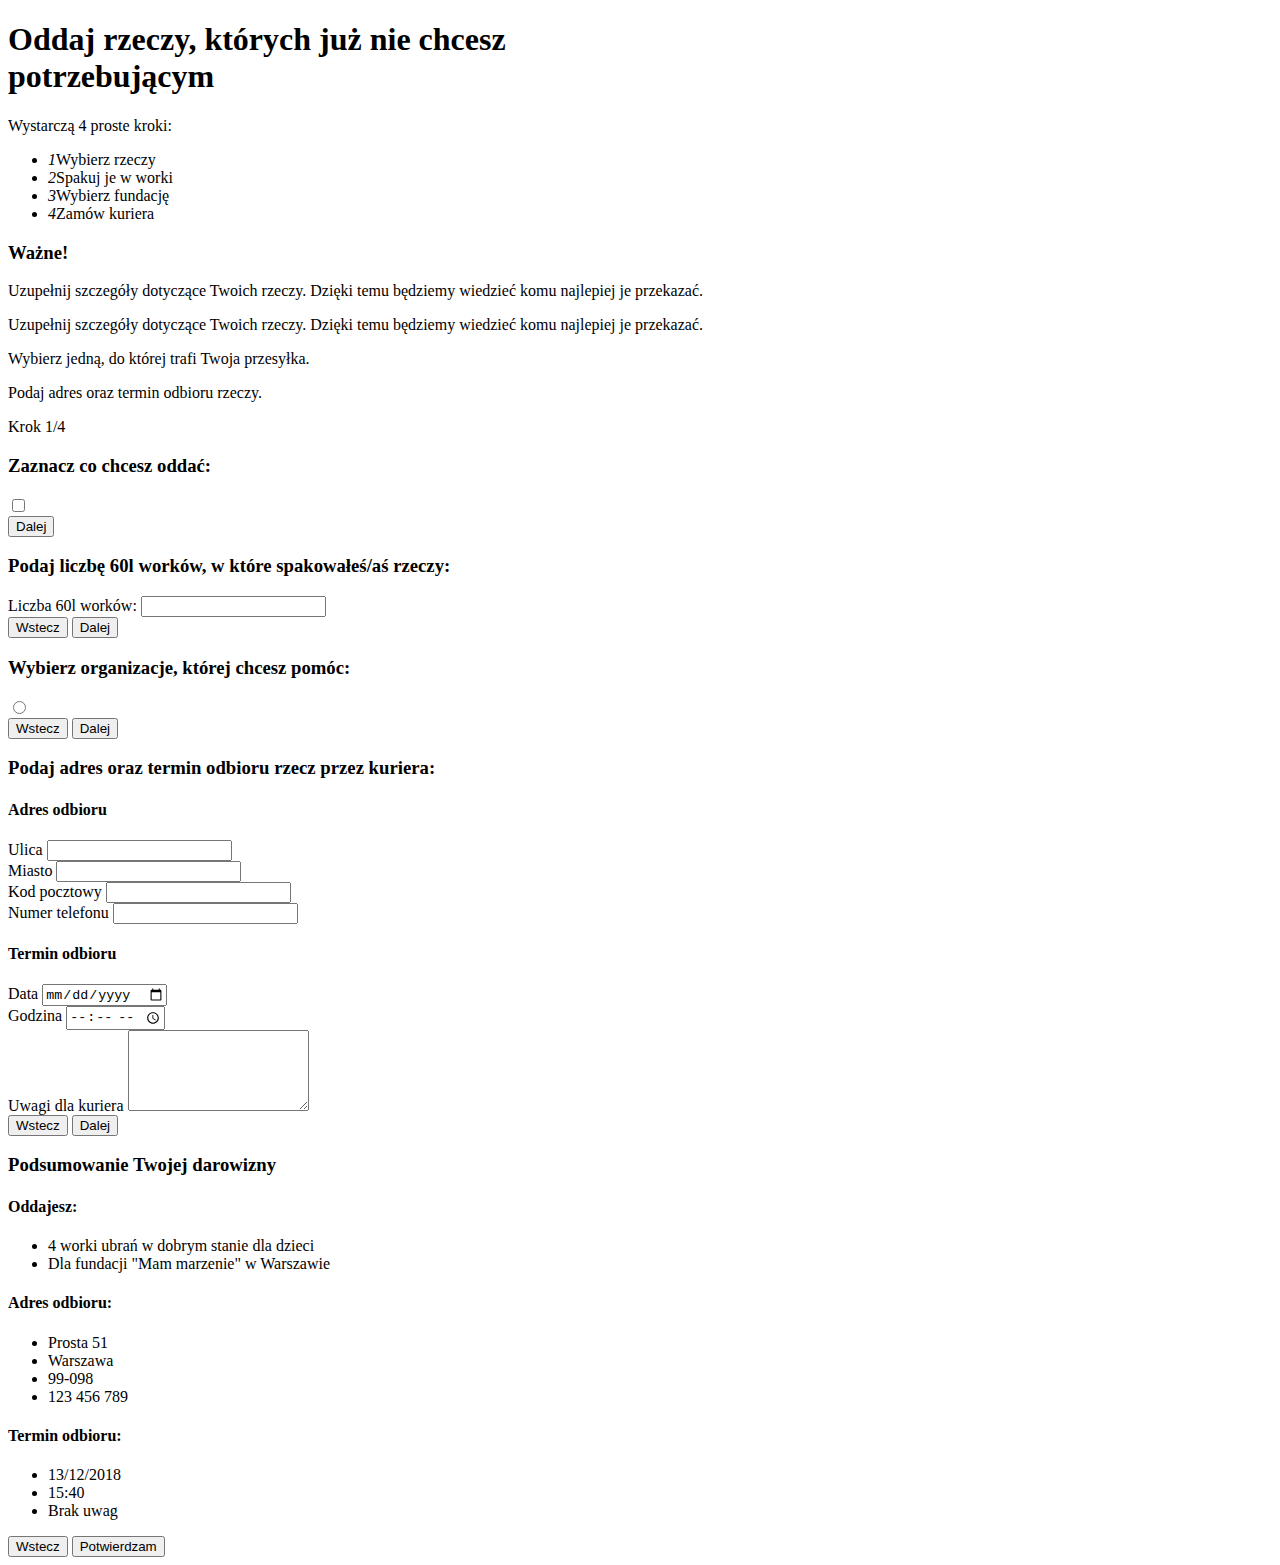
<file: src/main/resources/templates/form.html>
<!DOCTYPE html>
<html lang="pl" xmlns:th="http://www.thymeleaf.org">

<head th:replace="fragments/header/head :: head(~{::title})">
  <title>Form</title>
</head>

<body>
<header class="header--form-page">

  <nav th:insert="fragments/header/nav-admin :: navAdmin"></nav>

      <div class="slogan container container--90">
        <div class="slogan--item">
          <h1>
            Oddaj rzeczy, których już nie chcesz<br />
            <span class="uppercase">potrzebującym</span>
          </h1>

          <div class="slogan--steps">
            <div class="slogan--steps-title">Wystarczą 4 proste kroki:</div>
            <ul class="slogan--steps-boxes">
              <li>
                <div><em>1</em><span>Wybierz rzeczy</span></div>
              </li>
              <li>
                <div><em>2</em><span>Spakuj je w worki</span></div>
              </li>
              <li>
                <div><em>3</em><span>Wybierz fundację</span></div>
              </li>
              <li>
                <div><em>4</em><span>Zamów kuriera</span></div>
              </li>
            </ul>
          </div>
        </div>
      </div>
    </header>

    <section class="form--steps">
      <div class="form--steps-instructions">
        <div class="form--steps-container">
          <h3>Ważne!</h3>
          <p data-step="1" class="active">
            Uzupełnij szczegóły dotyczące Twoich rzeczy. Dzięki temu będziemy
            wiedzieć komu najlepiej je przekazać.
          </p>
          <p data-step="2">
            Uzupełnij szczegóły dotyczące Twoich rzeczy. Dzięki temu będziemy
            wiedzieć komu najlepiej je przekazać.
          </p>
          <p data-step="3">
           Wybierz jedną, do
            której trafi Twoja przesyłka.
          </p>
          <p data-step="4">Podaj adres oraz termin odbioru rzeczy.</p>
        </div>
      </div>

      <div class="form--steps-container">
        <div class="form--steps-counter">Krok <span>1</span>/4</div>

        <form action="#" th:action="@{/donation/save}" th:object="${donation}" method="post">
          <!-- STEP 1: class .active is switching steps -->
          <div data-step="1" class="active">
            <h3>Zaznacz co chcesz oddać:</h3>

            <div th:each="category: ${categories}" class="form-group form-group--checkbox">
              <label >
                <input type="checkbox" name="categories" th:value="${category.id}" th:field="*{categories}"/>
                <span class="checkbox"></span>
                <span class="description" th:text="${category.name}"></span>
              </label>
            </div>

            <div class="form-group form-group--buttons">
              <button type="button" class="btn next-step">Dalej</button>
            </div>
          </div>

          <!-- STEP 2 -->
          <div data-step="2">
            <h3>Podaj liczbę 60l worków, w które spakowałeś/aś rzeczy:</h3>

            <div class="form-group form-group--inline">
              <label>
                Liczba 60l worków:
                <input type="number" th:value="${donation.bagsQuantity}" th:field="*{bagsQuantity}" name="bags" step="1" min="1" />
              </label>
            </div>

            <div class="form-group form-group--buttons">
              <button type="button" class="btn prev-step">Wstecz</button>
              <button type="button" class="btn next-step">Dalej</button>
            </div>
          </div>



          <!-- STEP 4 -->
          <div data-step="3">
            <h3>Wybierz organizacje, której chcesz pomóc:</h3>

            <div th:each="institution: ${institutions}" class="form-group form-group--checkbox">
              <label>
                <input type="radio" name="institution" th:value="${institution.id}" />
                <span class="checkbox radio"></span>
                <span class="description">
                  <div class="title" th:text="${institution.name}"></div>
                  <div class="subtitle" th:text="${institution.description}"></div>

                </span>
              </label>
            </div>

            <div class="form-group form-group--buttons">
              <button type="button" class="btn prev-step">Wstecz</button>
              <button type="button" class="btn next-step">Dalej</button>
            </div>
          </div>

          <!-- STEP 5 -->
          <div data-step="4">
            <h3>Podaj adres oraz termin odbioru rzecz przez kuriera:</h3>

            <div class="form-section form-section--columns">
              <div class="form-section--column">
                <h4>Adres odbioru</h4>
                <div class="form-group form-group--inline">
                  <label> Ulica <input type="text" name="address" /> </label>
                </div>

                <div class="form-group form-group--inline">
                  <label> Miasto <input type="text" name="city" /> </label>
                </div>

                <div class="form-group form-group--inline">
                  <label>
                    Kod pocztowy <input type="text" name="postcode" />
                  </label>
                </div>

                <div class="form-group form-group--inline">
                  <label>
                    Numer telefonu <input type="phone" name="phone" />
                  </label>
                </div>
              </div>

              <div class="form-section--column">
                <h4>Termin odbioru</h4>
                <div class="form-group form-group--inline">
                  <label> Data <input type="date" name="data" /> </label>
                </div>

                <div class="form-group form-group--inline">
                  <label> Godzina <input type="time" name="time" /> </label>
                </div>

                <div class="form-group form-group--inline">
                  <label>
                    Uwagi dla kuriera
                    <textarea name="more_info" rows="5"></textarea>
                  </label>
                </div>
              </div>
            </div>
            <div class="form-group form-group--buttons">
              <button type="button" class="btn prev-step">Wstecz</button>
              <button type="button" class="btn next-step">Dalej</button>
            </div>
          </div>

          <!-- STEP 6 -->
          <div data-step="5">
            <h3>Podsumowanie Twojej darowizny</h3>

            <div class="summary">
              <div class="form-section">
                <h4>Oddajesz:</h4>
                <ul>
                  <li>
                    <span class="icon icon-bag"></span>
                    <span class="summary--text"
                      >4 worki ubrań w dobrym stanie dla dzieci</span
                    >
                  </li>

                  <li>
                    <span class="icon icon-hand"></span>
                    <span class="summary--text"
                      >Dla fundacji "Mam marzenie" w Warszawie</span
                    >
                  </li>
                </ul>
              </div>

              <div class="form-section form-section--columns">
                <div class="form-section--column">
                  <h4>Adres odbioru:</h4>
                  <ul>
                    <li>Prosta 51</li>
                    <li>Warszawa</li>
                    <li>99-098</li>
                    <li>123 456 789</li>
                  </ul>
                </div>

                <div class="form-section--column">
                  <h4>Termin odbioru:</h4>
                  <ul>
                    <li>13/12/2018</li>
                    <li>15:40</li>
                    <li>Brak uwag</li>
                  </ul>
                </div>
              </div>
            </div>

            <div class="form-group form-group--buttons">
              <button type="button" class="btn prev-step">Wstecz</button>
              <button type="submit" class="btn">Potwierdzam</button>
            </div>
          </div>
        </form>
      </div>
    </section>

    <div th:insert="fragments/footer :: footer"></div>

    <script type="text/javascript" th:src="@{/js/app.js}"></script>

  </body>
</html>
</file>
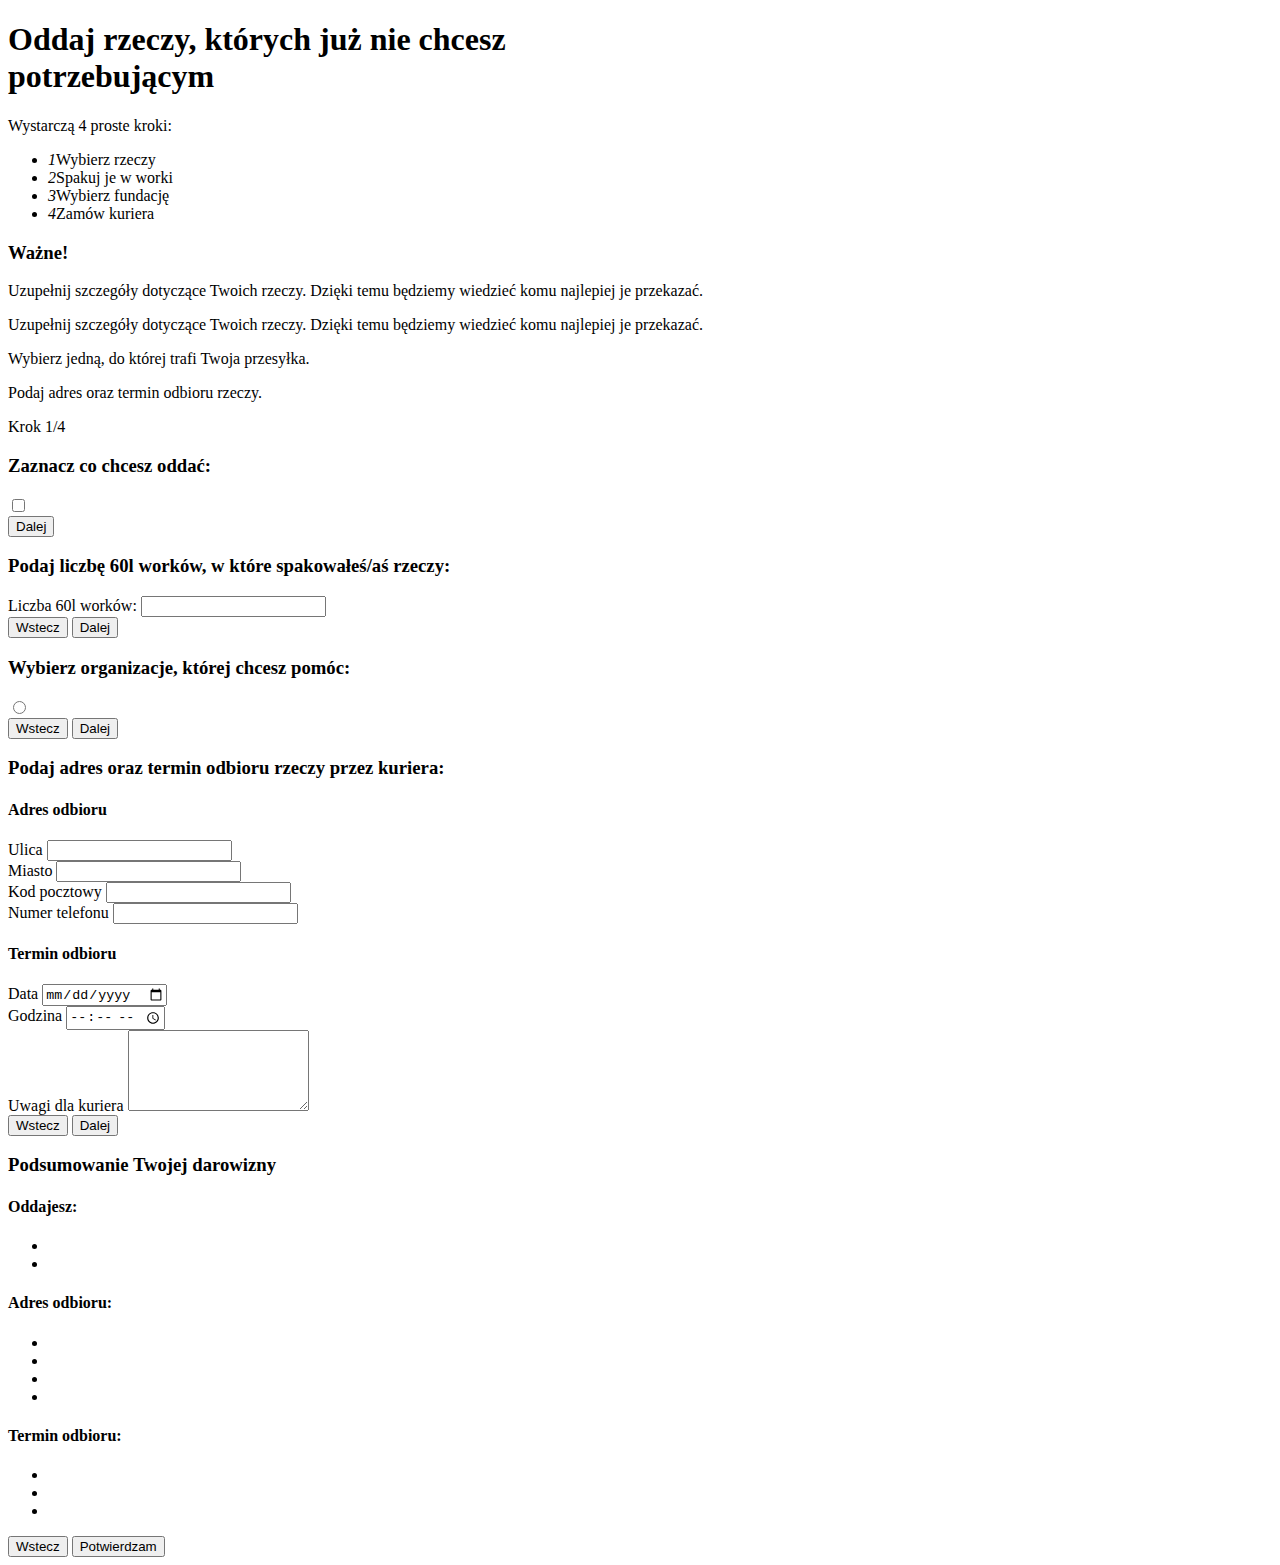
<file: src/main/resources/templates/form1.html>
<!DOCTYPE html>
<html lang="pl" xmlns:th="http://www.thymeleaf.org">

<head th:replace="fragments/header/head :: head(~{::title})">
  <title>Form</title>
</head>

<body>
<header class="header--form-page">

  <nav th:insert="fragments/header/nav-admin :: navAdmin"></nav>

  <div class="slogan container container--90">
    <div class="slogan--item">
      <h1>
        Oddaj rzeczy, których już nie chcesz<br />
        <span class="uppercase">potrzebującym</span>
      </h1>

      <div class="slogan--steps">
        <div class="slogan--steps-title">Wystarczą 4 proste kroki:</div>
        <ul class="slogan--steps-boxes">
          <li>
            <div><em>1</em><span>Wybierz rzeczy</span></div>
          </li>
          <li>
            <div><em>2</em><span>Spakuj je w worki</span></div>
          </li>
          <li>
            <div><em>3</em><span>Wybierz fundację</span></div>
          </li>
          <li>
            <div><em>4</em><span>Zamów kuriera</span></div>
          </li>
        </ul>
      </div>
    </div>
  </div>
</header>

<section class="form--steps">
  <div class="form--steps-instructions">
    <div class="form--steps-container">
      <h3>Ważne!</h3>
      <p data-step="1" class="active">
        Uzupełnij szczegóły dotyczące Twoich rzeczy. Dzięki temu będziemy
        wiedzieć komu najlepiej je przekazać.
      </p>
      <p data-step="2">
        Uzupełnij szczegóły dotyczące Twoich rzeczy. Dzięki temu będziemy
        wiedzieć komu najlepiej je przekazać.
      </p>
      <p data-step="3">
        Wybierz jedną, do
        której trafi Twoja przesyłka.
      </p>
      <p data-step="4">Podaj adres oraz termin odbioru rzeczy.</p>
    </div>
  </div>

  <div class="form--steps-container">
    <div class="form--steps-counter">Krok <span>1</span>/4</div>
<!--    id="newDonation"-->
    <form  action="#" th:action="@{/donation/save}" th:object="${donation}" method="post">
      <!-- STEP 1: class .active is switching steps -->
      <div data-step="1" class="active">
        <h3>Zaznacz co chcesz oddać:</h3>

        <div th:each="category: ${categories}" class="form-group form-group--checkbox">
          <label>
            <input type="checkbox" name="categories" th:value="${category.id}" th:field="*{categories}"/>
            <span class="checkbox"></span>
            <span class="description" th:text="${category.name}"></span>
          </label>
        </div>

        <div class="form-group form-group--buttons">
          <button type="button" class="btn next-step">Dalej</button>
        </div>
      </div>

      <!-- STEP 2 -->
      <div data-step="2">
        <h3>Podaj liczbę 60l worków, w które spakowałeś/aś rzeczy:</h3>

        <div class="form-group form-group--inline">
          <label>
            Liczba 60l worków:
            <input type="number" th:value="${donation.bagsQuantity}" th:field="*{bagsQuantity}" id="bags" step="1" min="1" />
          </label>
        </div>

        <div class="form-group form-group--buttons">
          <button type="button" class="btn prev-step">Wstecz</button>
          <button type="button" class="btn next-step">Dalej</button>
        </div>
      </div>



      <!-- STEP 4 -->
      <div data-step="3">
        <h3>Wybierz organizacje, której chcesz pomóc:</h3>

        <div th:each="institution: ${institutions}" class="form-group form-group--checkbox">
          <label>
            <input type="radio" name="institution" th:value="${institution.id}" />
            <span class="checkbox radio"></span>
            <span class="description">
                  <div class="title" th:text="${institution.shortName}"></div>
                  <div class="subtitle" th:text="${institution.description}"></div>

                </span>
          </label>
        </div>

        <div class="form-group form-group--buttons">
          <button type="button" class="btn prev-step">Wstecz</button>
          <button type="button" class="btn next-step">Dalej</button>
        </div>
      </div>

      <!-- STEP 5 -->
      <div data-step="4">
        <h3>Podaj adres oraz termin odbioru rzeczy przez kuriera:</h3>

        <div class="form-section form-section--columns">

            <div class="form-section--column">
              <h4>Adres odbioru</h4>

              <div class="form-group form-group--inline">
                <label> Ulica <input type="text" th:field="*{street}" name="address" required/> </label>
                <span class="error" id="errorStreet"></span>
              </div>

              <div class="form-group form-group--inline">
                <label> Miasto <input type="text" th:field="*{city}" name="city" required/> </label>
                <span class="error" id="errorCity"></span>
              </div>

              <div class="form-group form-group--inline">
                <label>Kod pocztowy <input type="text" th:field="*{zipCode}" name="postcode" required/></label>
                <span class="error" id="errorZipcode"></span>
              </div>

              <div class="form-group form-group--inline">
                <label>Numer telefonu <input type="tel" th:field="*{phone}" name="phone"/></label>
              </div>
            </div>

            <div class="form-section--column">
              <h4>Termin odbioru</h4>
              <div class="form-group form-group--inline">
                <label> Data <input type="date" th:field="*{pickUpDate}" name="data" /> </label>
              </div>

              <div class="form-group form-group--inline">
                <label> Godzina <input type="time" th:field="*{pickUpTime}" name="time" /> </label>
              </div>

              <div class="form-group form-group--inline">
                <label> Uwagi dla kuriera <textarea name="more_info" th:field="*{pickUpComment}" rows="5"></textarea></label>
              </div>

            </div>

        </div>

          <div class="form-group form-group--buttons">
            <button type="button" class="btn prev-step">Wstecz</button>
            <button type="button" value="submit" class="btn next-step">Dalej</button>
          </div>

      </div>

      <!-- STEP 6 -->
      <div data-step="5">
        <h3>Podsumowanie Twojej darowizny</h3>

        <div class="summary">
          <div class="form-section">
            <h4>Oddajesz:</h4>
            <ul>
              <li>
                <span class="icon icon-bag"></span>
                <span class="summary--text"></span>
              </li>

              <li>
                <span class="icon icon-hand"></span>
                <span class="summary--text"></span>
              </li>
            </ul>
          </div>

          <div class="form-section form-section--columns">
            <div class="form-section--column">
              <h4>Adres odbioru:</h4>
              <ul>
                <li></li>
                <li></li>
                <li></li>
                <li></li>
              </ul>
            </div>

            <div class="form-section--column">
              <h4>Termin odbioru:</h4>
              <ul>
                <li></li>
                <li></li>
                <li></li>
              </ul>
            </div>
          </div>
        </div>

        <div class="form-group form-group--buttons">
          <button type="button" class="btn prev-step">Wstecz</button>
          <button type="submit" class="btn">Potwierdzam</button>
        </div>
      </div>
    </form>
  </div>
</section>

    <div th:insert="fragments/footer :: footer"></div>

<!--    <script src="js/app.js"></script>-->
    <script type="text/javascript" th:src="@{/js/app.js}"></script>

  </body>
</html>
</file>
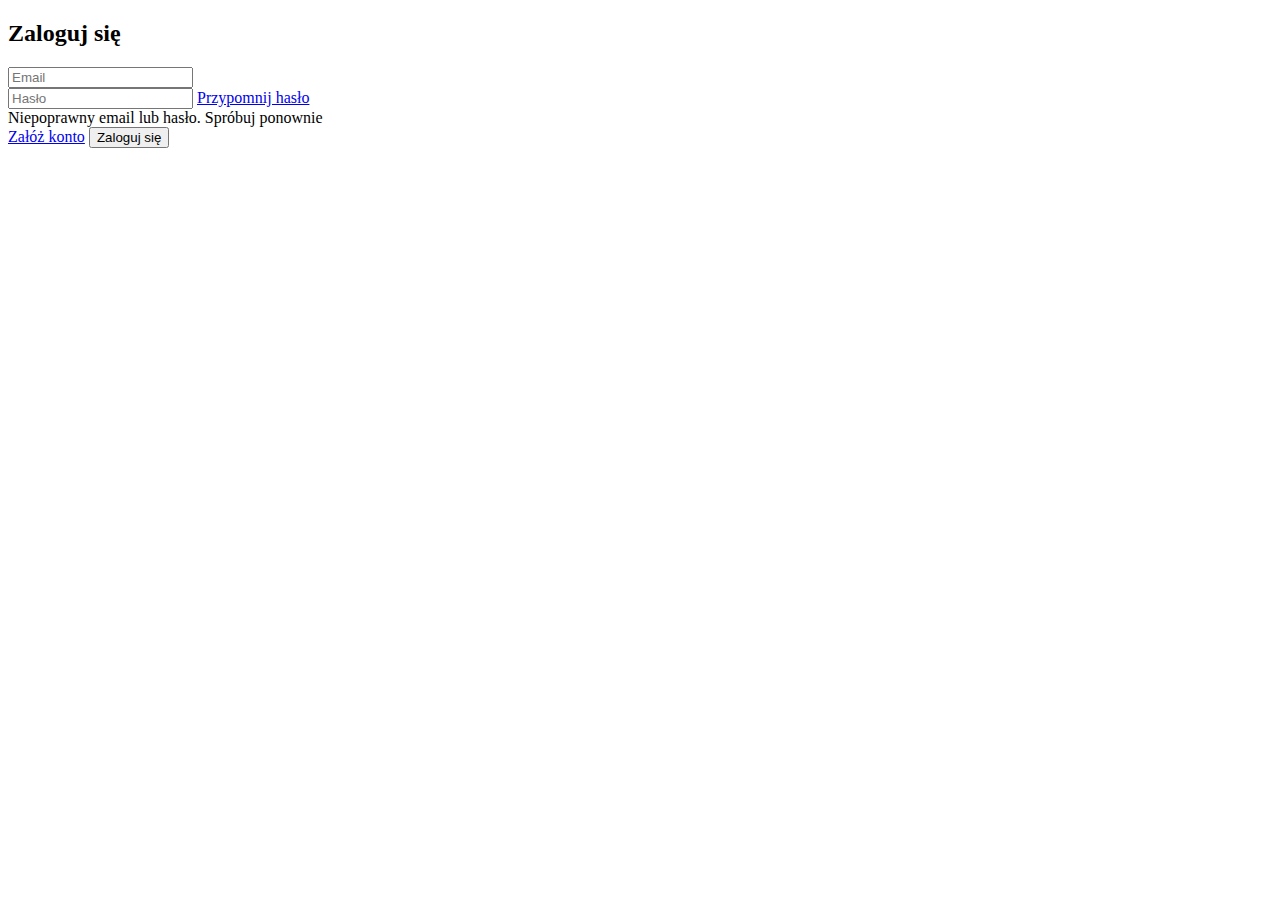
<file: src/main/resources/templates/login.html>
<!DOCTYPE html>
<html lang="pl" xmlns:th="http://www.thymeleaf.org">

<head th:include="fragments/header/head :: head(~{::title})">
  <title>Login</title>
</head>

  <body>

  <header th:insert="fragments/header/login :: loginHeader">
  </header>

    <section class="login-page">
      <h2>Zaloguj się</h2>
      <form action="#" th:action="@{/authenticateTheUser}" th:object="${userLogin}" method="post">
        <div class="form-group">

          <input type="email" name="username" placeholder="Email" />

        </div>
        <div class="form-group">
          <input type="password" name="password" placeholder="Hasło" />
          <a href="#" class="btn btn--small btn--without-border reset-password">Przypomnij hasło</a>
        </div>

        <div class="alert alert-danger" th:if="${param.error != null}" style="margin-left: auto; margin-right: auto">
          Niepoprawny email lub hasło. Spróbuj ponownie
        </div>

        <div class="form-group form-group--buttons">
          <a href="#" class="btn btn--without-border">Załóż konto</a>      
          <button class="btn" type="submit">Zaloguj się</button> 
        </div>
      </form>
    </section>

      <div th:replace="fragments/footer :: footer"></div>

  </body>
</html>
</file>
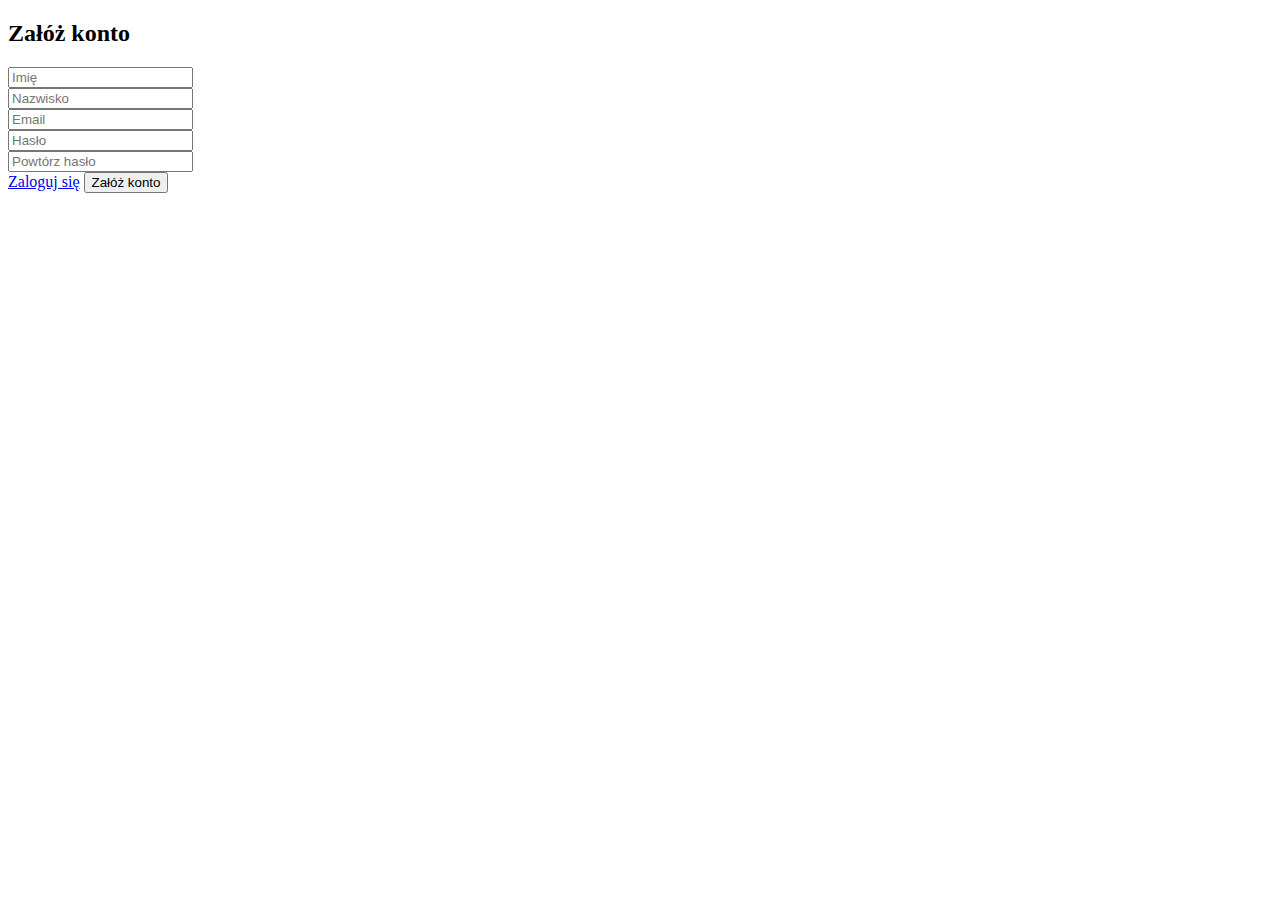
<file: src/main/resources/templates/register.html>
<!DOCTYPE html>
<html lang="pl" xmlns:th="http://www.thymeleaf.org">

<head th:include="fragments/header/head :: head(~{::title})">
  <title>Register</title>
</head>

  <body>

  <header th:insert="fragments/header/login :: loginHeader">
  </header>

    <section class="login-page">
      <h2>Załóż konto</h2>
      <form action="#" th:action="@{/register}" th:object="${user}" method="post">
        <div class="form-group">
          <input type="text" name="firstName" th:field="*{firstName}" placeholder="Imię" />
        </div>
        <div class="form-group">
          <input type="text" name="lastName" th:field="*{lastName}" placeholder="Nazwisko" />
        </div>
        <div class="form-group">
          <input type="email" name="email" th:field="*{email}" placeholder="Email" />
        </div>
        <div class="form-group">
          <input type="password" name="password" th:field="*{password}" placeholder="Hasło" />
        </div>
        <div class="form-group">
          <input type="password" name="password2" th:field="*{repassword}" placeholder="Powtórz hasło" />
        </div>

        <div class="form-group form-group--buttons">
          <a href="login.html" class="btn btn--without-border">Zaloguj się</a>
          <button class="btn" type="submit">Załóż konto</button>
        </div>
      </form>
    </section>

      <div th:replace="fragments/footer :: footer"></div>

  </body>
</html>
</file>
